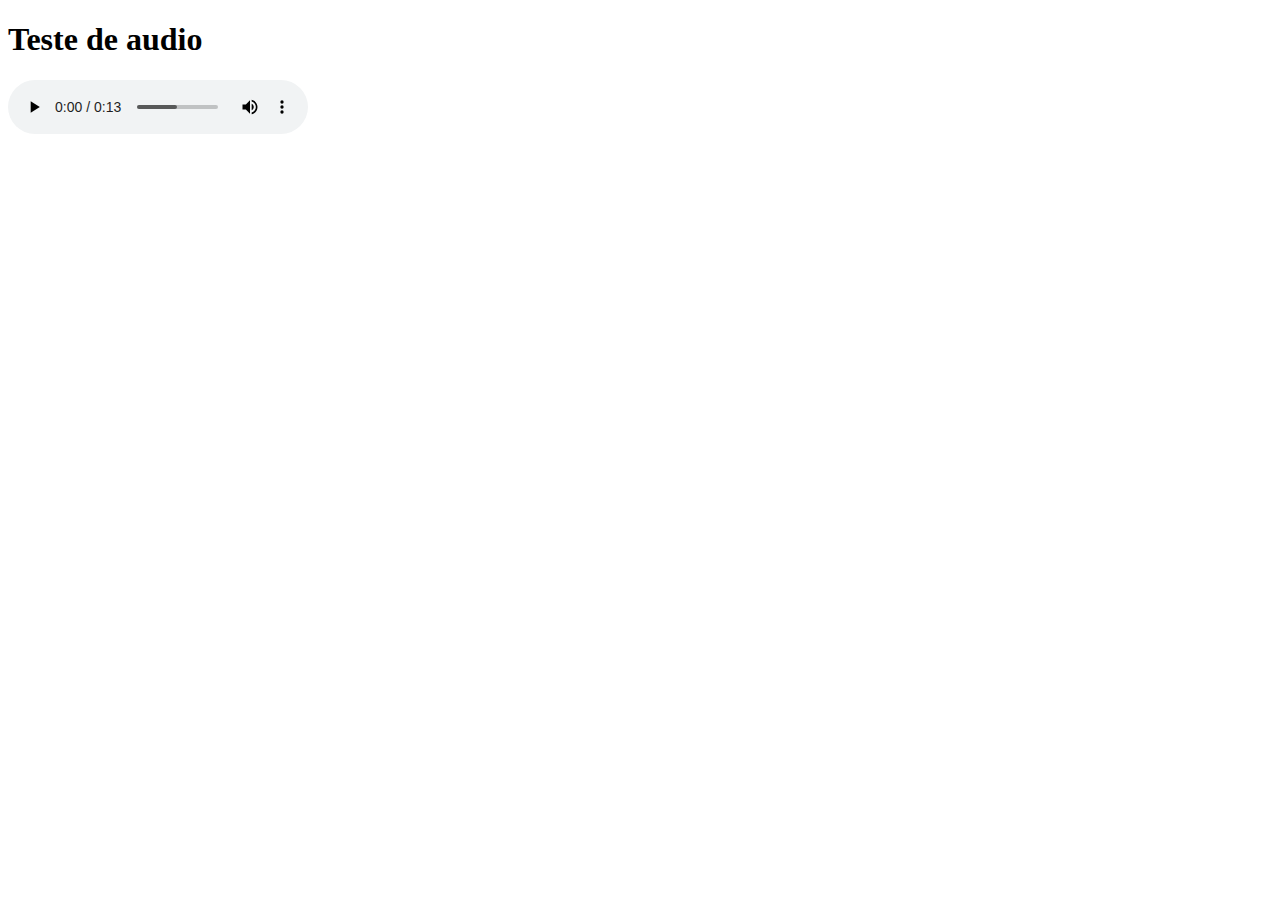
<file: fullStackPro/modulo 1/audio/index.html>
<!DOCTYPE html>
<html lang="pt-br">
<head>
    <meta charset="UTF-8">
    <meta http-equiv="X-UA-Compatible" content="IE=edge">
    <meta name="viewport" content="width=device-width, initial-scale=1.0">
    <title>Audios</title>
</head>

<body>
    <h1>Teste de audio</h1>    
    
    <audio controls>
        <source src="curso.mp3" type="audio/mpeg">
    </audio>
    
</body>
</html>
</file>
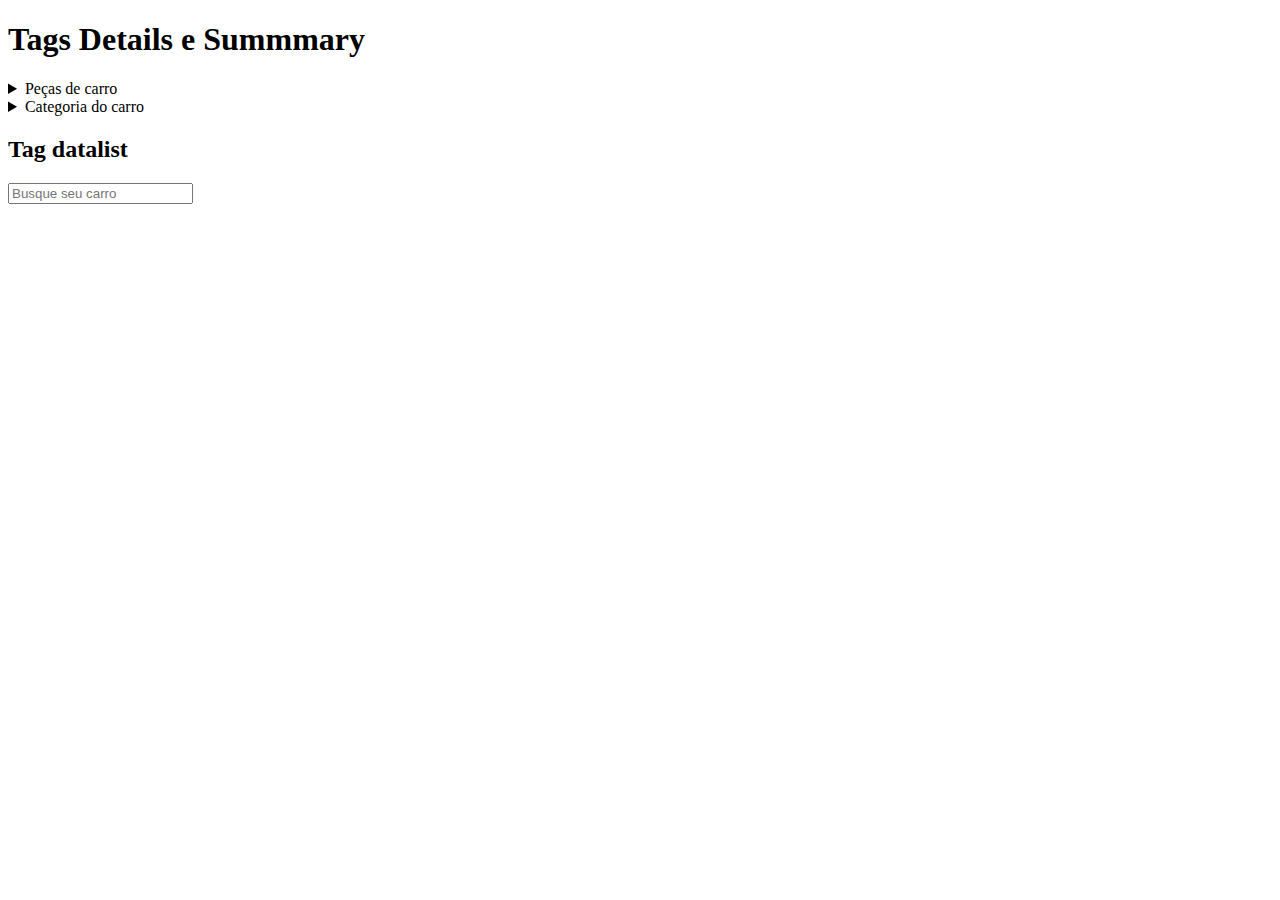
<file: fullStackPro/modulo 1/Details_summary/index.html>
<!DOCTYPE html>
<html lang="pt-br">
<head>
    <meta charset="UTF-8">
    <meta http-equiv="X-UA-Compatible" content="IE=edge">
    <meta name="viewport" content="width=device-width, initial-scale=1.0">
    <title>Tags Details e Summary</title>
</head>

<body>
    
    <h1>Tags Details e Summmary</h1>

    <details>
        <summary>Peças de carro</summary>
        <p>Motor, suspensao, rodas, pneus</p>
    </details>

    <details>
        <summary>Categoria do carro</summary>
        <p>Esportivos, clássicos, sedan, hatch</p>
    </details>

    <h2>Tag datalist</h2>

    <form>
        <input list="carros" name="carro" placeholder="Busque seu carro">
        <datalist id="carros">
            <option value="gol 1.6"></option>
            <option value="bmw 1.6"></option>
            <option value="gol 1.0"></option>
            <option value="bmw 1.0"></option>
        </datalist>
    </form>
</body>
</html>
</file>
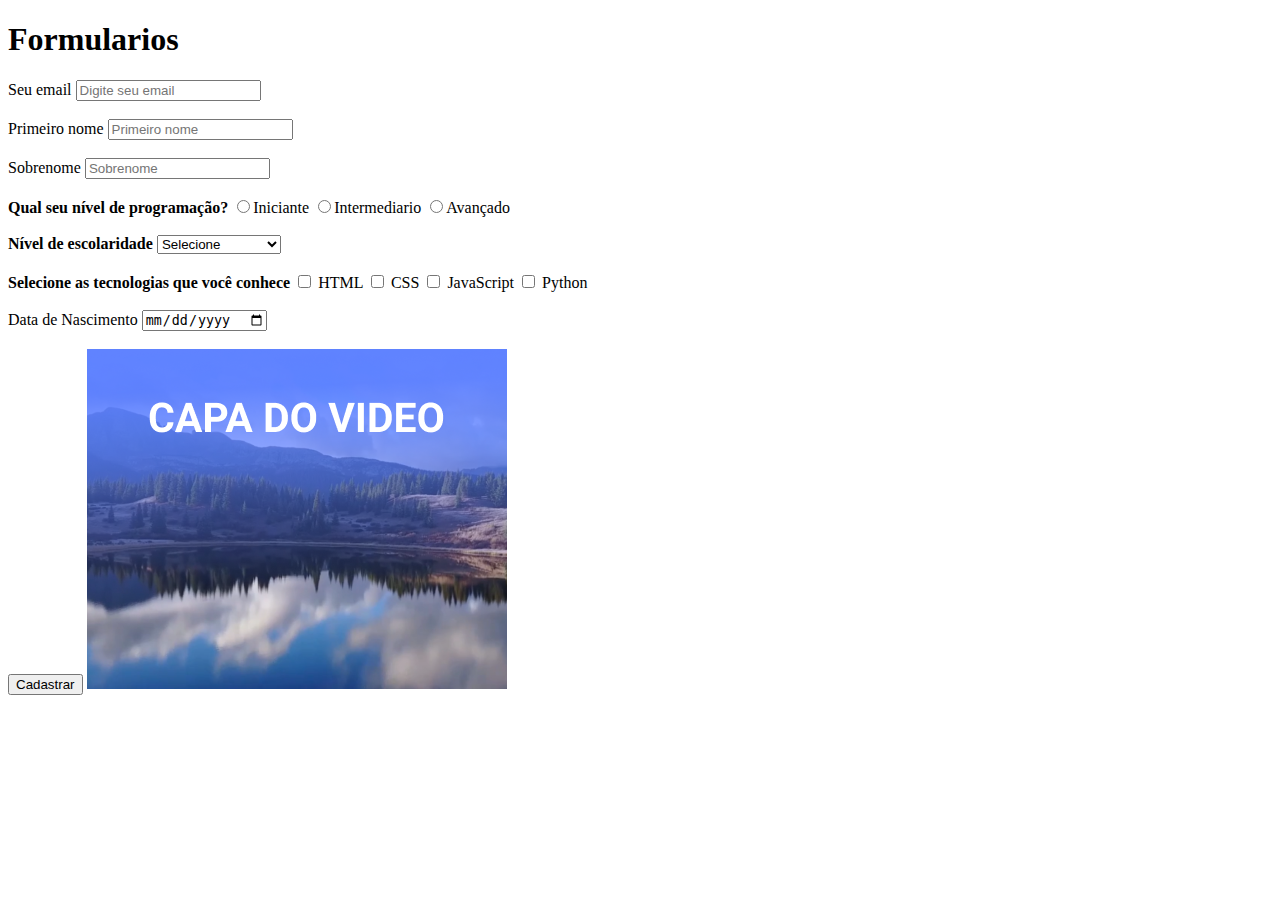
<file: fullStackPro/modulo 1/formulario/index.html>
<!DOCTYPE html>
<html lang="pt-br">
<head>
    <meta charset="UTF-8">
    <meta http-equiv="X-UA-Compatible" content="IE=edge">
    <meta name="viewport" content="width=device-width, initial-scale=1.0">
    <title>Formularios</title>
</head>
<body>
    
    <h1>Formularios</h1>

    <form>

        <label for="email">Seu email</label>
        <input type="email" id="email" name="email" placeholder="Digite seu email"> <br><br>

        <label for="firstName">Primeiro nome</label>
        <input type="text" id="firstName" name="firstName" placeholder="Primeiro nome" required> <br><br>
        
        <label for="overName">Sobrenome</label>
        <input type="text" id="overName" name="overName" placeholder="Sobrenome" required> <br><br>
        

        <!--TIPO RADIO-->
        <label>
            <strong>Qual seu nível de programação?</strong>
        </label>
        
        <label>
            <input type="radio" name="nivel" value="iniciante">Iniciante
        </label>
        <label>
            <input type="radio" name="nivel" value="intermediaro">Intermediario
        </label>
        <label>
            <input type="radio" name="nivel" value="avancado">Avançado
        </label><br><br>
        
        <!-- Tipo Select para selecionar itens-->
        <label>
            <strong> Nível de escolaridade</strong>
        </label>
        
        <select>
            <option selected disabled value="">Selecione</option>
            <option>Educação básica</option>
            <option>Ensino médio</option>
            <option>Ensino superior</option>
            <option>Pós graduação</option>
        </select> <br><br>
        
        <!--TIPO CHECKBOX-->

        <label>
            <strong>Selecione as tecnologias que você conhece</strong>
        </label>

        <input type="checkbox" id="tecnologia1" name="tecnologia1" value="HTML">
        <label for="tecnologia1">HTML</label>

        <input type="checkbox" id="tecnologia2" name="tecnologia2" value="CSS">
        <label for="tecnologia2">CSS</label>

        <input type="checkbox" id="tecnologia3" name="tecnologia3" value="JavaScript">
        <label for="tecnologia3">JavaScript</label>

        <input type="checkbox" id="tecnologia3" name="tecnologia4" value="Python">
        <label for="tecnologia4">Python</label> <br><br>

        <!-- TIPO DATE-->
        
        <label for="nascimento">Data de Nascimento</label>
        <input type="date" name="nascimento" id="nascimento"> <br><br>
        
        <input type="submit" value="Cadastrar">
        <image src="thumb.png">
    </form>
</body>
</html>
</file>
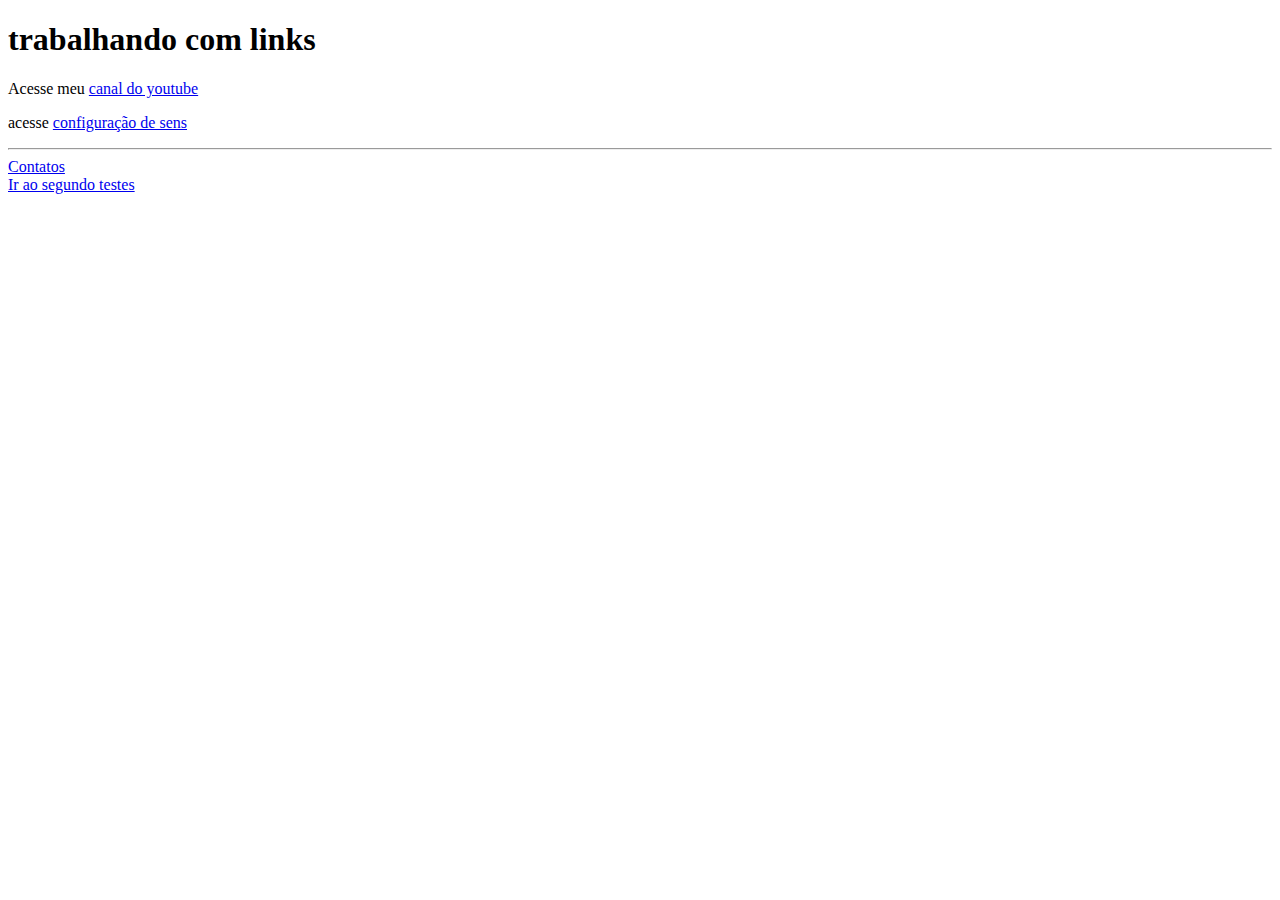
<file: fullStackPro/modulo 1/lista-tabelas/index.html>
<!DOCTYPE html>
<html lang="pt-br">
<head>
    <meta charset="UTF-8">
    <meta http-equiv="X-UA-Compatible" content="IE=edge">
    <meta name="viewport" content="width=device-width, initial-scale=1.0">
    <title>Titulos</title>
</head>
<body>
    <!--
        Trabalhando com links, externos e internos
    -->

    <h1>trabalhando com links</h1>
    <p>Acesse meu <a href="https://www.youtube.com/channel/UCsKGf8GBT_hW3ACfLMLwC7g" target="_blank">canal do youtube</a></p>
    <p>acesse <a href="https://aiming.pro/mouse-sensitivity-calculator#/" target="_blank">configuração de sens</a></p>

    <hr>

    <a href="paginas/contatos.html">Contatos</a>
    <br>
    <a href="paginas/testes2.html">Ir ao segundo testes</a>
</body>
</html>
</file>
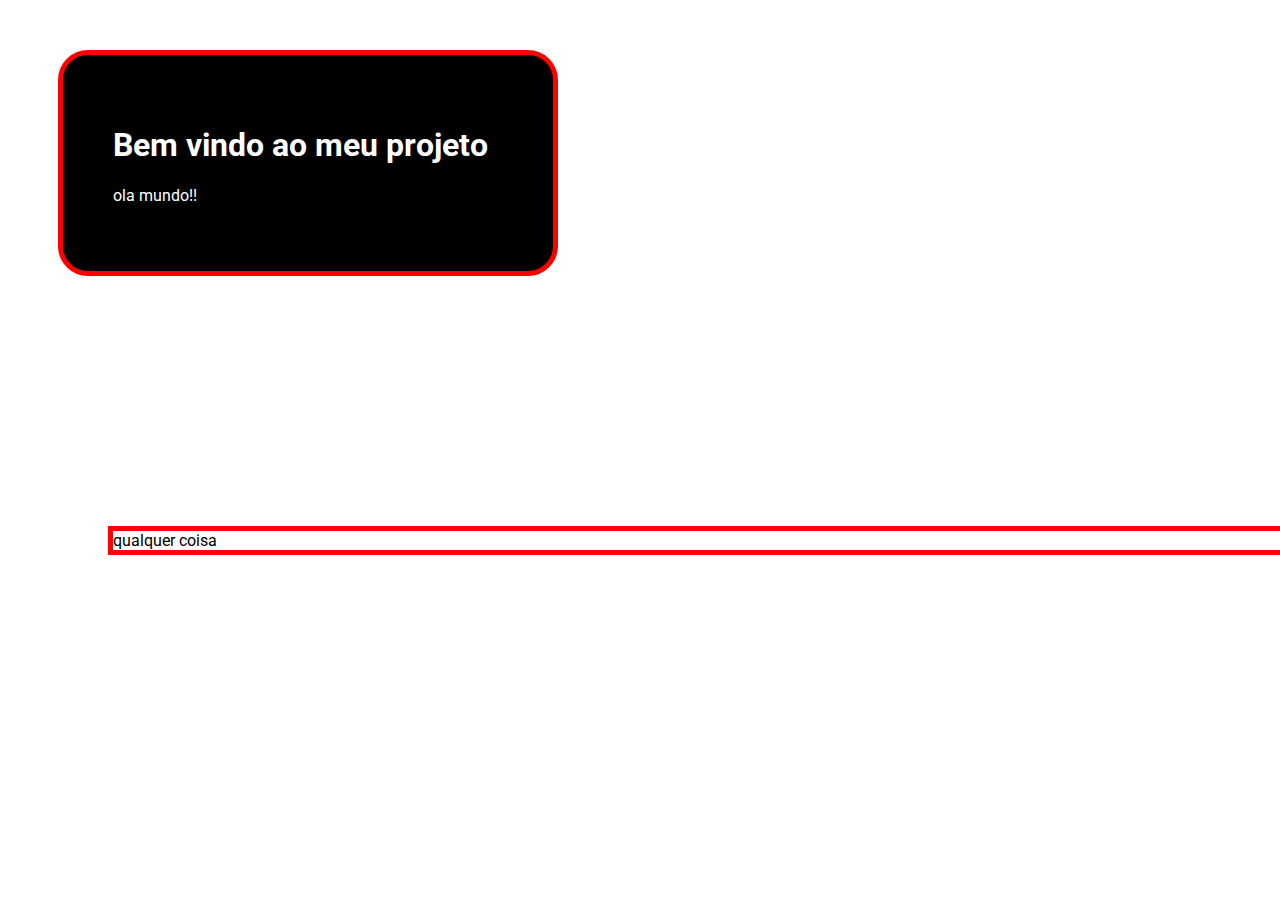
<file: fullStackPro/modulo 2/boxModel/index.html>
<!DOCTYPE html>
<html lang="pt-br">
<head>
    <meta charset="UTF-8">
    <meta http-equiv="X-UA-Compatible" content="IE=edge">
    <meta name="viewport" content="width=device-width, initial-scale=1.0">
    
    <link rel="preconnect" href="https://fonts.googleapis.com">
    <link rel="preconnect" href="https://fonts.gstatic.com" crossorigin>
    <link href="https://fonts.googleapis.com/css2?family=Roboto:wght@400;500&display=swap" rel="stylesheet">
    
    <link rel="stylesheet" href="style.css" />
    <title>Box Model</title>
</head>

<body>
    
    <div class="container">
        <h1>Bem vindo ao meu projeto</h1>
        <p>ola mundo!!</p>
    </div>

    <!-- <aside class="referencia">
        <h2>Referencias</h2>
        <ul>
            <li>
                <a href="https://www.youtube.com/">youtube</a>
            </li>
            <li>
                <a href="https://www.google.com.br/">Google</a>
            </li>
        </ul>
    </aside> -->

    <div class="area">
        qualquer coisa
    </div>
</body>
</html>
</file>
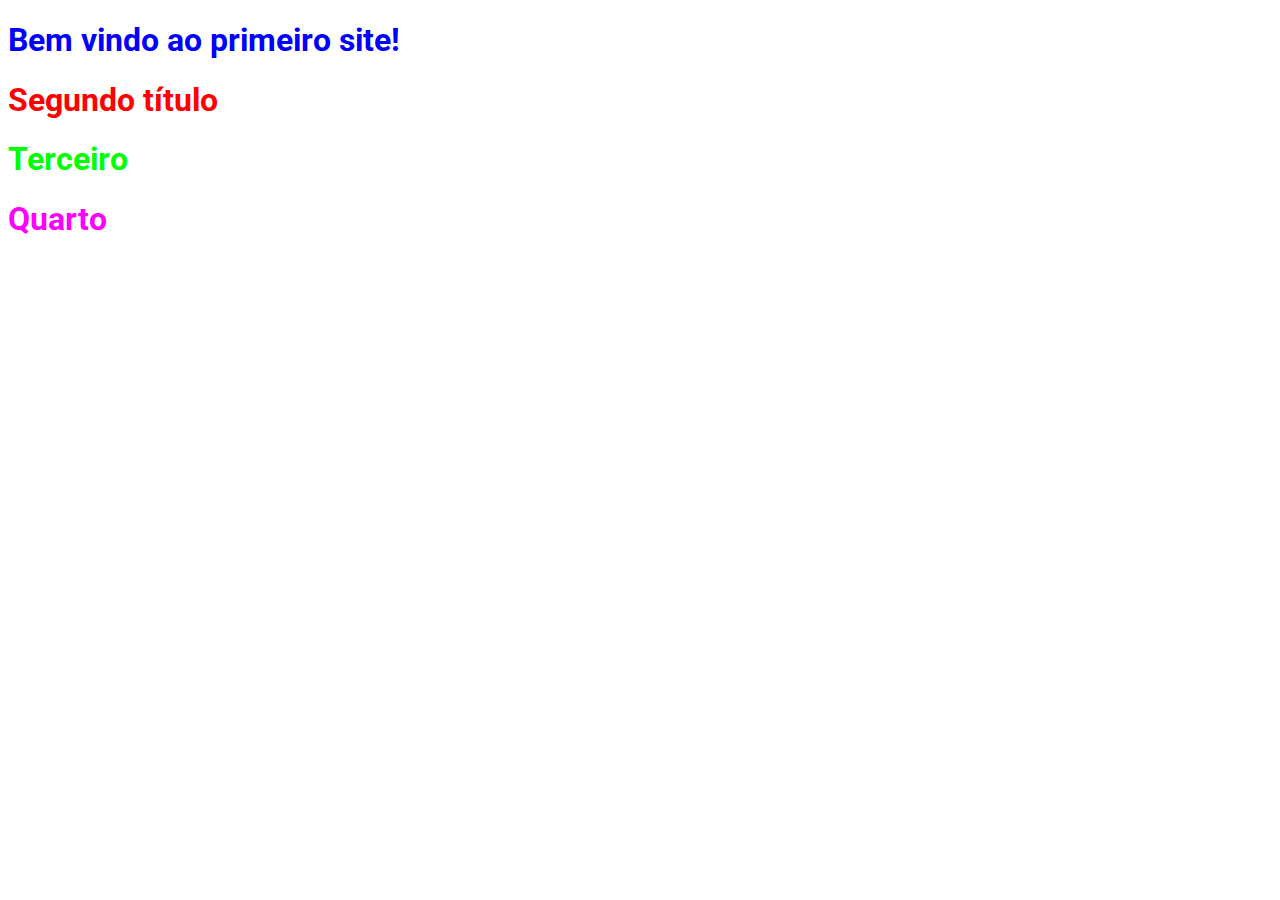
<file: fullStackPro/modulo 2/primeiroSite/index.html>
<!DOCTYPE html>
<html lang="pt-br">
<head>
    <meta charset="UTF-8">
    <meta http-equiv="X-UA-Compatible" content="IE=edge">
    <meta name="viewport" content="width=device-width, initial-scale=1.0">
    
    <link rel="preconnect" href="https://fonts.googleapis.com">
    <link rel="preconnect" href="https://fonts.gstatic.com" crossorigin>
    <link href="https://fonts.googleapis.com/css2?family=Roboto:wght@400;500&display=swap" rel="stylesheet">
    
    <link rel="stylesheet" href="style.css"/>
    <title>Primeiro site</title>
</head>

<body>
    
    <!--
        aula 01:
        1. Inline CSS - direto no nosso html, ou na tag(má pratica).
        2. CSS interno - Direto no html na tag style (aberto no head)
        3. CSS externo - Criar um arquivo separado .css com estilizações. 
    
        aula 02:
        > usar classe: Selecionar mais de um elemento. chamada com ".".
        > usar id: Selecionar um único elemento. chamada com "#".
    -->

    <h1 class="primeiro-h1">Bem vindo ao primeiro site!</h1>

    <h1 id="segundo-h1">Segundo título</h1>

    <h1 class="terceiro-h1">Terceiro</h1>

    <h1 id="quarto-h1">Quarto</h1>
</body>
</html>
</file>
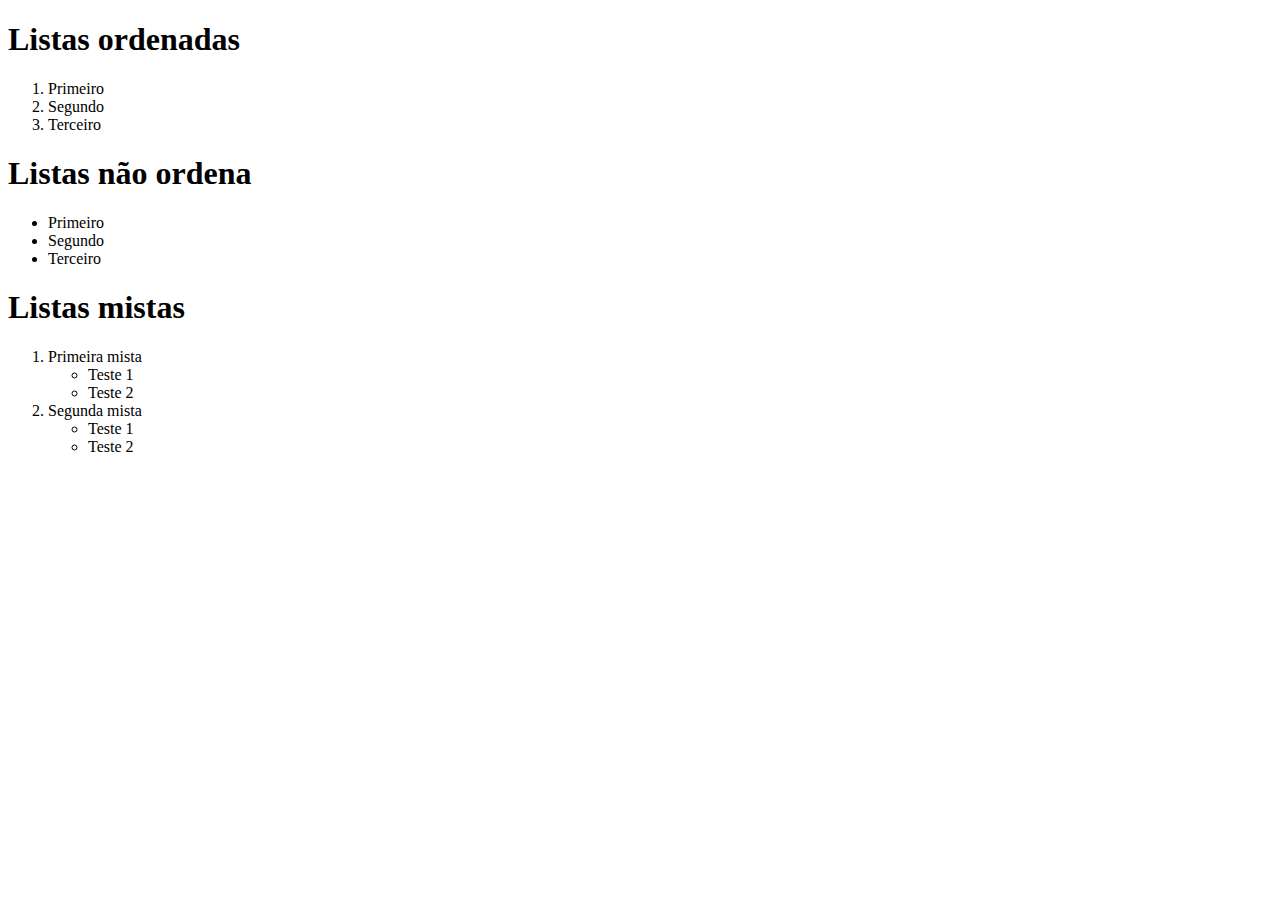
<file: fullStackPro/modulo 1/lista-tabelas/lista.html>
<!DOCTYPE html>
<html lang="pt-br">
<head>
    <meta charset="UTF-8">
    <meta http-equiv="X-UA-Compatible" content="IE=edge">
    <meta name="viewport" content="width=device-width, initial-scale=1.0">
    <title>Listas</title>
</head>
<body>
    
    <h1>Listas ordenadas</h1>
    <ol start="1">
        <li>Primeiro</li>
        <li>Segundo</li>
        <li>Terceiro</li>
    </ol>

    <h1>Listas não ordena</h1>
    <ul type="1">
        <li>Primeiro</li>
        <li>Segundo</li>
        <li>Terceiro</li>
    </ul>

    <h1>Listas mistas</h1>
    <ol>
        <li>Primeira mista</li>
        <ul>
            <li>Teste 1</li>
            <li>Teste 2</li>
        </ul>

        <li>Segunda mista</li>
        <ul>
            <li>Teste 1</li>
            <li>Teste 2</li>
        </ul>
    </ol>
</body>
</html>
</file>
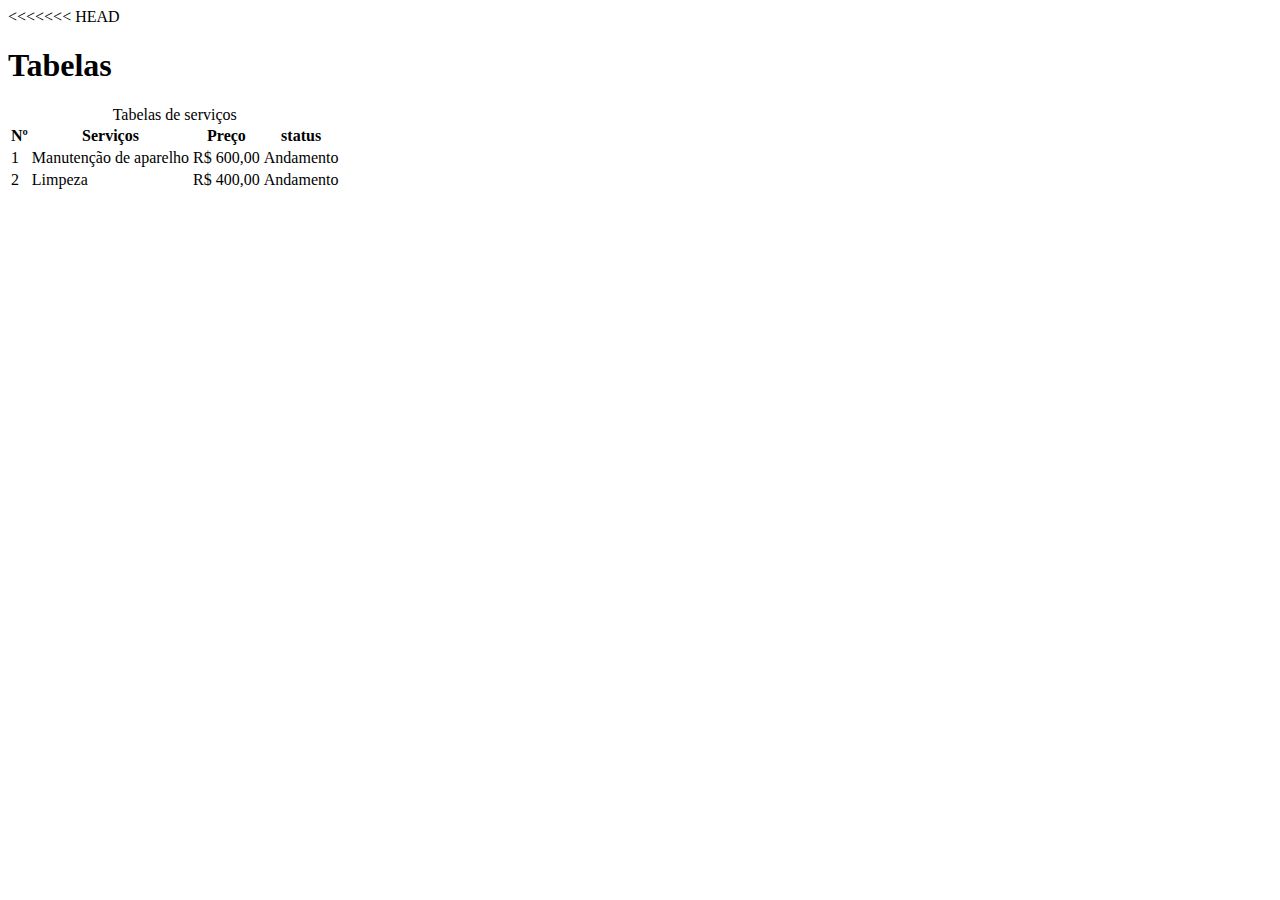
<file: fullStackPro/modulo 1/lista-tabelas/tabelas.html>
<<<<<<< HEAD
<!DOCTYPE html>
<html lang="pt-br">
<head>
    <meta charset="UTF-8">
    <meta http-equiv="X-UA-Compatible" content="IE=edge">
    <meta name="viewport" content="width=device-width, initial-scale=1.0">
    <title>Tabelas</title>
</head>
<body>
    <!--
        Tabela é composta de linhas que sao composta de celulas.
        > <tr></tr> Sao linhas(sao rows)
        > <th></th> Define o cabecalho de uma tabela.
        > <td></td> Colocar nossos dados dentro da tabela
    -->

    <h1>Tabelas</h1>

    <table>
        <caption>Tabelas de serviços</caption>
        <tr>
            <th>Nº</th>
            <th>Serviços</th>
            <th>Preço</th>
            <th>status</th>
        </tr>

        <tr>
            <td>1</td>
            <td>Manutenção de aparelho</td>
            <td>R$ 600,00</td>
            <td>Andamento</td>
        </tr>

        <tr>
            <td>2</td>
            <td>Limpeza</td>
            <td>R$ 400,00</td>
            <td>Andamento</td>
        </tr>
    </table>
</body>
</file>
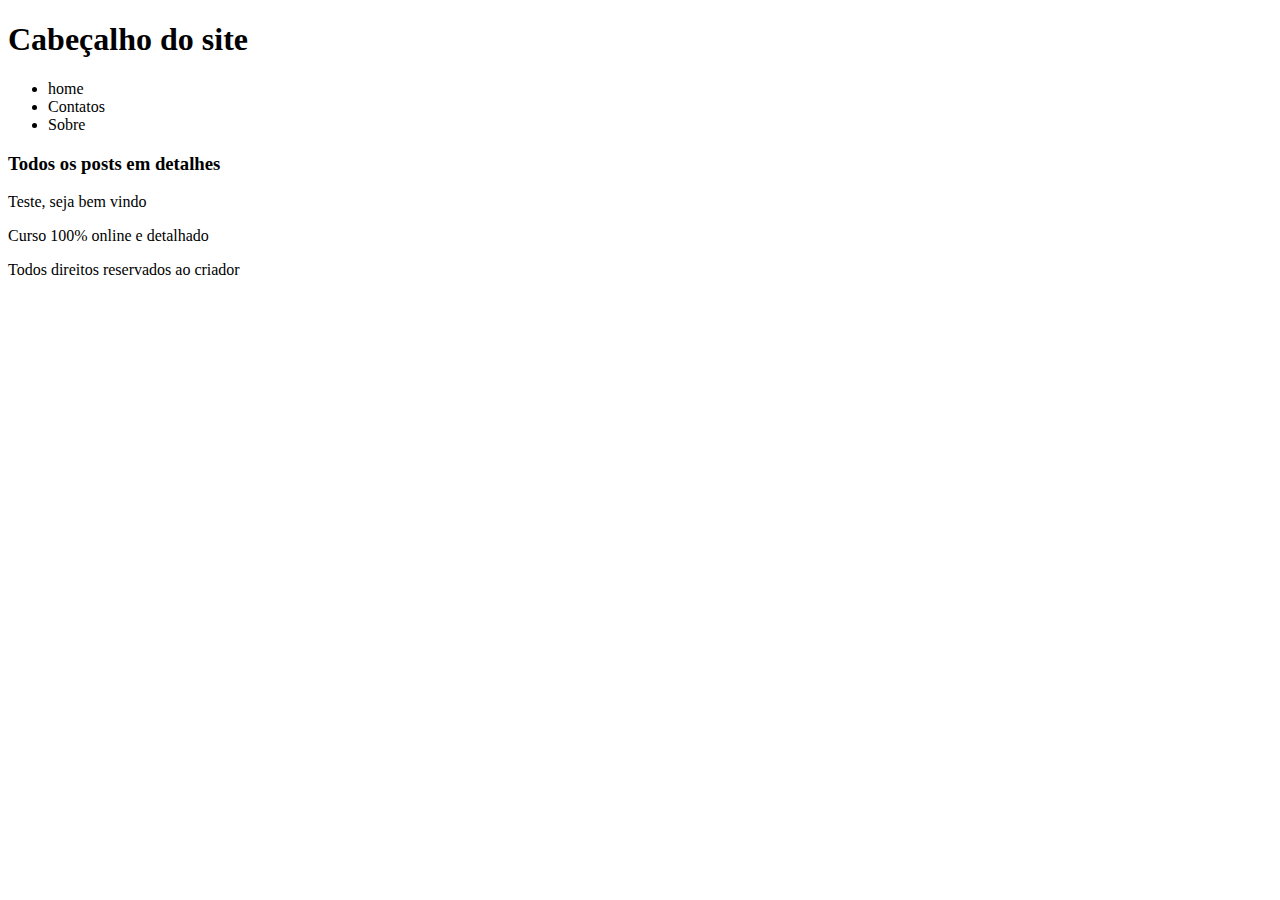
<file: fullStackPro/modulo 1/semantica/semantica.html>
<!DOCTYPE html>
<html lang="pt-br">
<head>
    <meta charset="UTF-8">
    <meta http-equiv="X-UA-Compatible" content="IE=edge">
    <meta name="viewport" content="width=device-width, initial-scale=1.0">
    <title>Semantica</title>
</head>

<body>
    
    <!-- <div>
        <h1>Cabeçalho do site</h1>

        <ul>
            <li>home</li>
            <li>Contatos</li>
            <li>Sobre</li>
        </ul>
    </div>

    <div>
        <p>Todos os posts em detalhes</p>
        <p>Testando, Bem vindo</p>
    </div>

    <div>
        <p>Todos direitos reservador ao site</p>
    </div> -->

    <header>

        <h1>Cabeçalho do site</h1>

        <nav>
            <ul>
                <li>home</li>
                <li>Contatos</li>
                <li>Sobre</li>
            </ul>
        </nav>
    </header>

    <div>
        <article>
            <h3>Todos os posts em detalhes</h3>
            <p>Teste, seja bem vindo</p>
        </article>

        <aside>
            Curso 100% online e detalhado
        </aside>
    </div>

    <footer>
        <p>Todos direitos reservados ao criador</p>
    </footer>
    
</body>
</html>
</file>
<file: fullStackPro/modulo 2/boxModel/style.css>
* {
    box-sizing: border-box;
}

body {
    font-family: 'roboto', sans-serif;
}

.container {
    background-color: #000000;
    width: 500px;
    color: #ffffff;
    
    /* margin: espaçamento externo */
    margin: 50px;

    /* padding: espaçamento interno */
     padding: 50px;

     border: 5px solid #ff0000;
     border-radius: 30px;
}

/* .referencia h2 {
    text-align: center;
}

.referencia ul {
    padding: 0;
    list-style: none;
    text-align: center;
}

.referencia li {
    margin-bottom: 12px;
}

.referencia a {
    text-decoration: none;
    color: #000000;
}

.referencia a:hover {
    color: #0000ff;
} */

/* 
    1. Por padrao temos o Static(estatico)
    2. Relative elemento é posicionado em relação a sua posiçao normal.(top, bottom, left, right).
    3. Absolute
    4. Fixed
*/

.area{
    position: relative;
    top: 200px;
    left: 100px;

    border: 5px solid #ff0000;
}
</file>
<file: fullStackPro/modulo 2/primeiroSite/style.css>
.primeiro-h1 {
    /* color: blue; */
    /* color: rgb(, ,) */
    /* color: rgba( , , , ) */
    color: #0000FF;
    font-family: 'roboto', sans-serif;
}

#segundo-h1 {
    color: rgb(255, 0, 0);
    font-family: 'roboto', sans-serif;
}

.terceiro-h1 {
    color: rgba(0, 255, 0, 1);
    font-family: 'roboto', sans-serif;
}

#quarto-h1 {
    color: #f0f;
    font-family: 'roboto', sans-serif;
}
</file>
